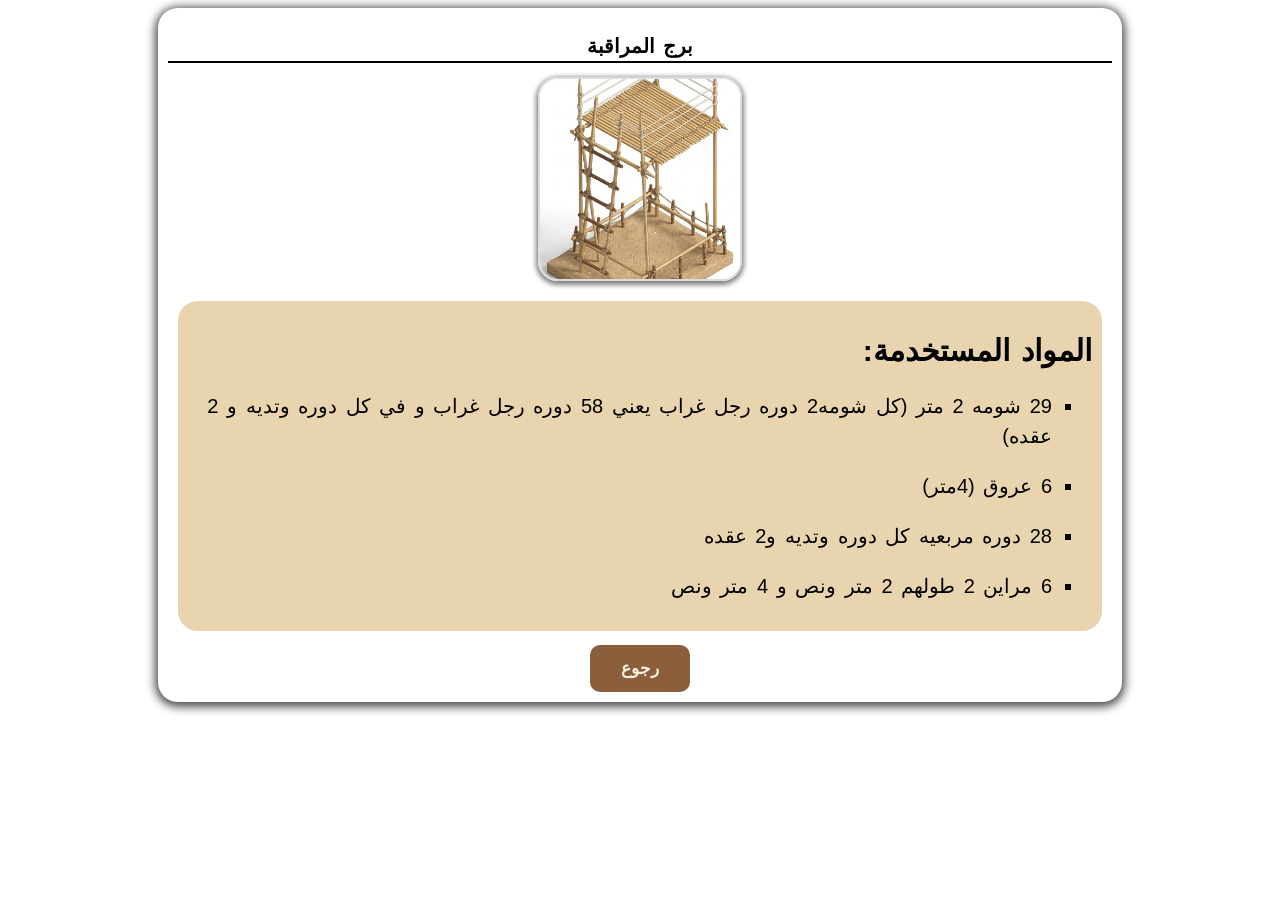
<file: البرج.html>
﻿<!Doctype html>
<html>
<head>
<title>برج المراقبة</title>
<link rel="stylesheet" href="style2.css">
<meta charset="UTF-8">
<meta name="viewport" content="width=device-width, initial-scale=1.0">
</head>
<body>
<div class="body">
<h1 class="name">برج المراقبة</h1>
<img class="p" src="2.jpg" >

<div class="achev">
<h2>المواد المستخدمة:</h2>
<ul>
<li>29 شومه 2 متر (كل شومه2 دوره رجل غراب يعني 58 دوره رجل غراب و في كل دوره وتديه و 2 عقده)</li>
<li>6 عروق (4متر)</li>
<li>28 دوره مربعيه كل دوره وتديه و2 عقده</li>
<li>6 مراين 2 طولهم 2 متر ونص و 4 متر ونص</li>
</ul>
</div>
<a href="home.html" ><button class="btn">رجوع</button></a>

</div>
</body>
</html>
</file>
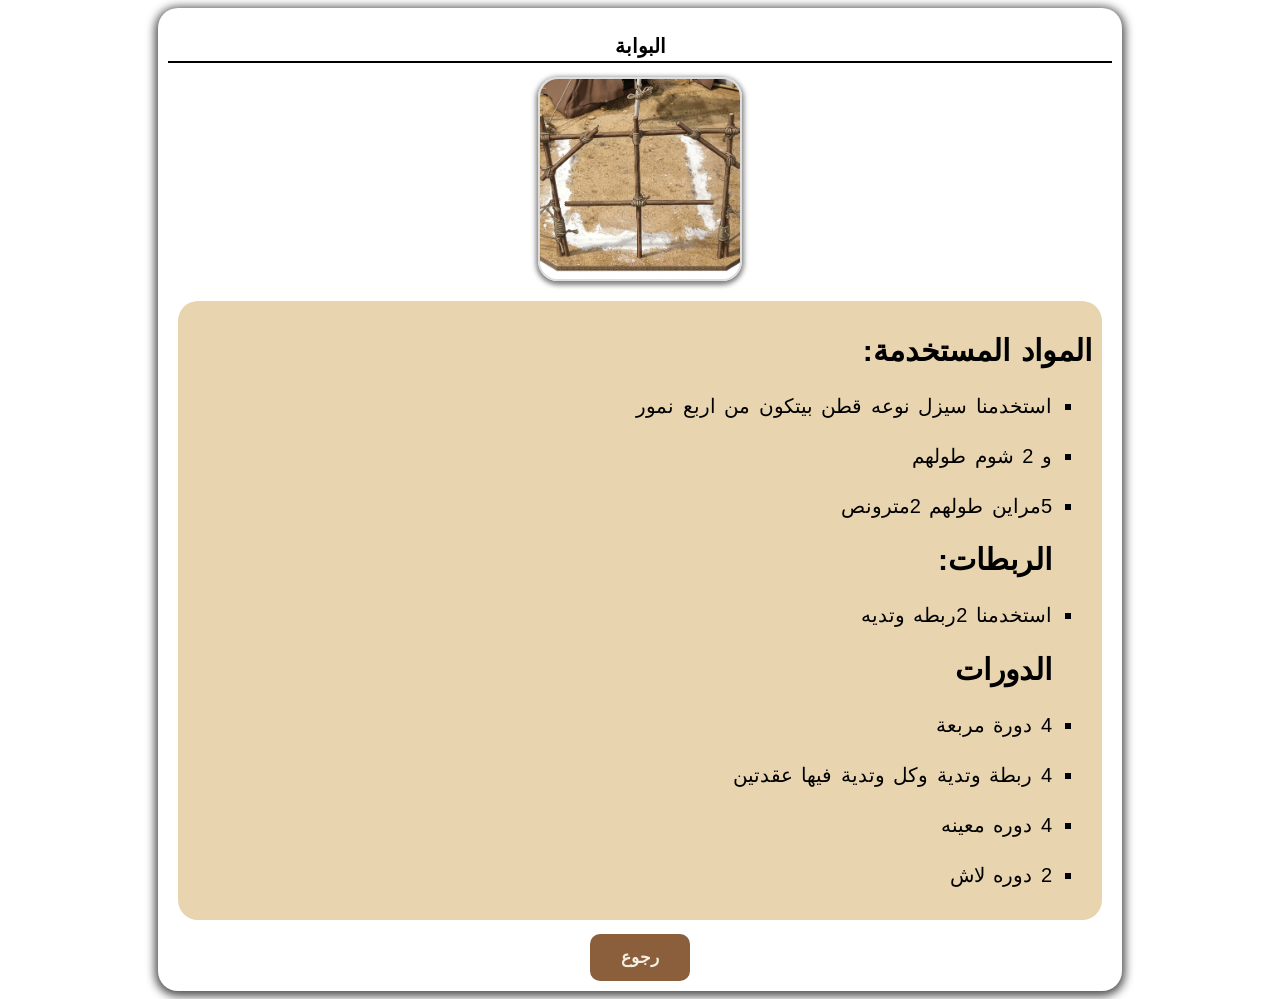
<file: البوابة.html>
﻿<!Doctype html>
<html>
<head>
<title>البوابة</title>
<link rel="stylesheet" href="style2.css">
<meta charset="UTF-8">
<meta name="viewport" content="width=device-width, initial-scale=1.0">
</head>
<body>
<div class="body">
<h1 class="name">البوابة</h1>
<img class="p" src="10.jpg" >

<div class="achev">
<h2>المواد المستخدمة:</h2>
<ul>
<li> استخدمنا سيزل نوعه قطن بيتكون من اربع نمور
</li>
<li>و 2 شوم طولهم </li>
<li>5مراين طولهم 2مترونص
</li>
<h2>الربطات:</h2>
<li>استخدمنا 2ربطه وتديه </li>
<h2>الدورات</h2>
<li>4 دورة مربعة</li>
<li> 4 ربطة وتدية وكل وتدية فيها عقدتين</li>
<li>4 دوره معينه 
</li>
<li>2 دوره لاش</li>

</ul>
</div>
<a href="home.html" ><button class="btn">رجوع</button></a>

</div>
</body>
</html>
</file>
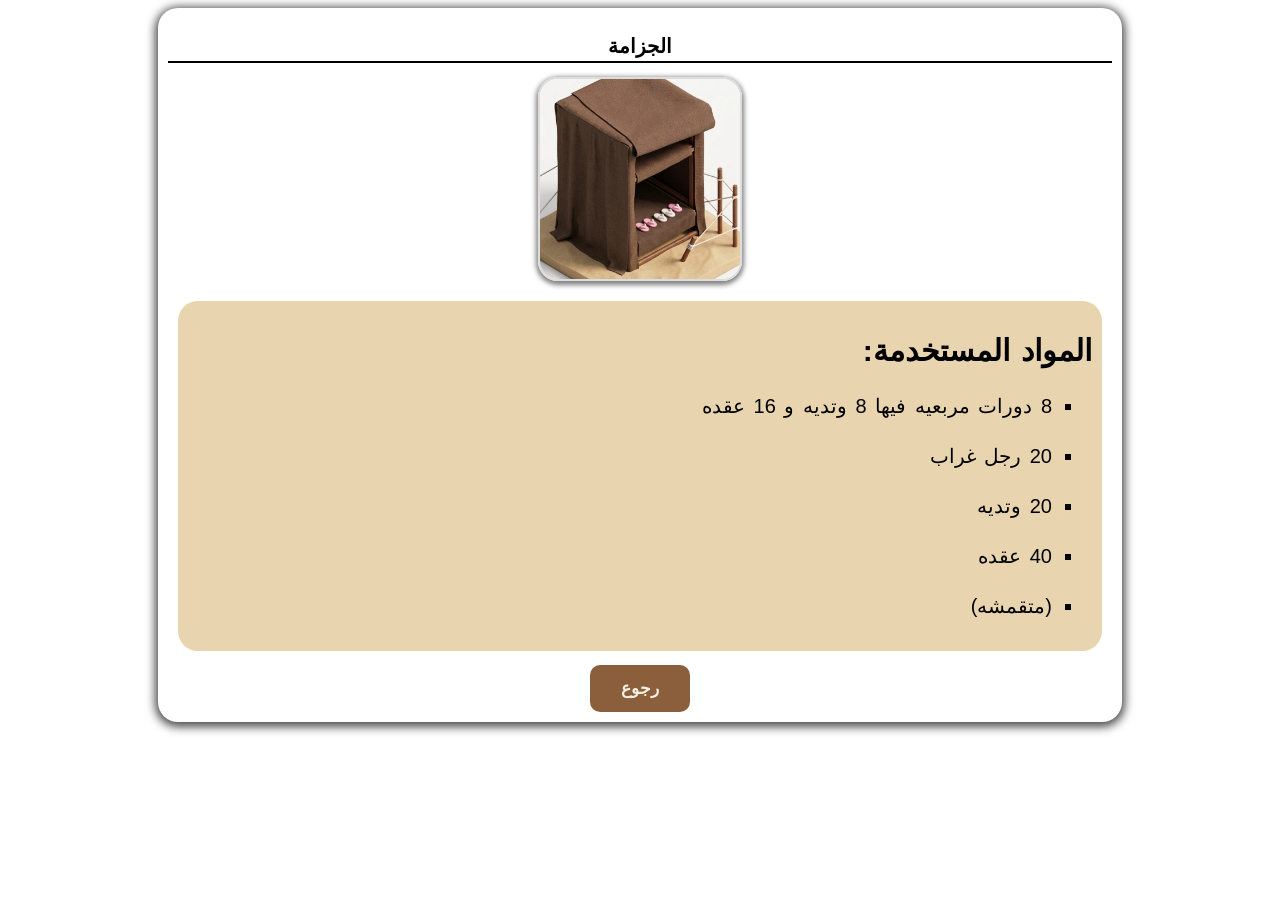
<file: الجزامة.html>
﻿<!Doctype html>
<html>
<head>
<title>الجزامة</title>
<link rel="stylesheet" href="style2.css">
<meta charset="UTF-8">
<meta name="viewport" content="width=device-width, initial-scale=1.0">
</head>
<body>
<div class="body">
<h1 class="name">الجزامة</h1>
<img class="p" src="11.jpg" >

<div class="achev">
<h2>المواد المستخدمة:</h2>
<ul>
<li>8 دورات مربعيه فيها 8 وتديه و 16 عقده
</li>
<li>20 رجل غراب </li>
<li>20 وتديه</li>
<li>40 عقده</li>
<li>(متقمشه)</li>

</ul>
</div>
<a href="home.html" ><button class="btn">رجوع</button></a>

</div>
</body>
</html>
</file>
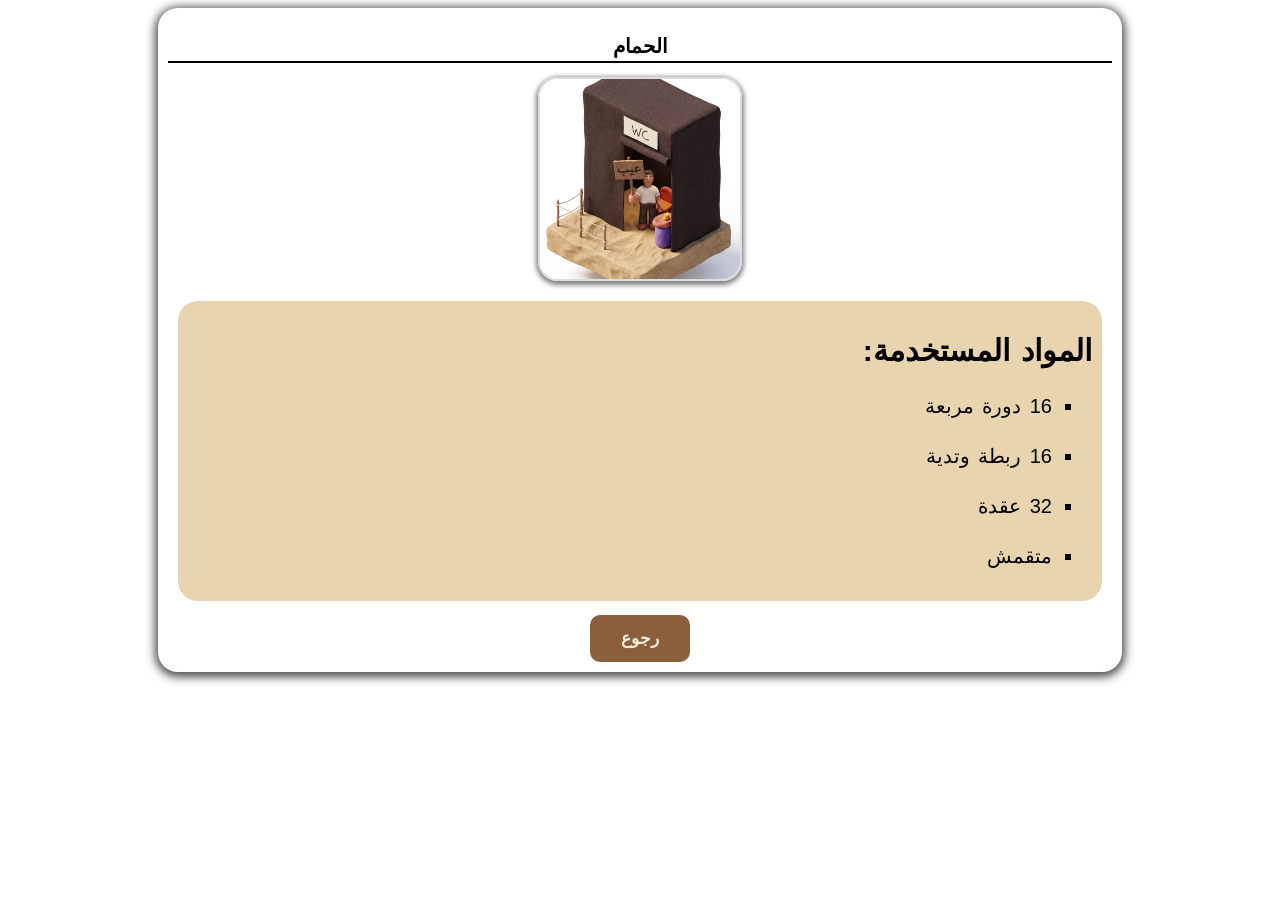
<file: الحمام.html>
﻿<!Doctype html>
<html>
<head>
<title>الحمام</title>
<link rel="stylesheet" href="style2.css">
<meta charset="UTF-8">
<meta name="viewport" content="width=device-width, initial-scale=1.0">
</head>
<body>
<div class="body">
<h1 class="name">الحمام</h1>
<img class="p" src="7.jpg" >

<div class="achev">
<h2>المواد المستخدمة:</h2>
<ul>
<li>16 دورة مربعة</li>
<li>16 ربطة وتدية</li>
<li>32 عقدة</li>
<li>متقمش</li>

</ul>
</div>
<a href="home.html" ><button class="btn">رجوع</button></a>

</div>
</body>
</html>
</file>
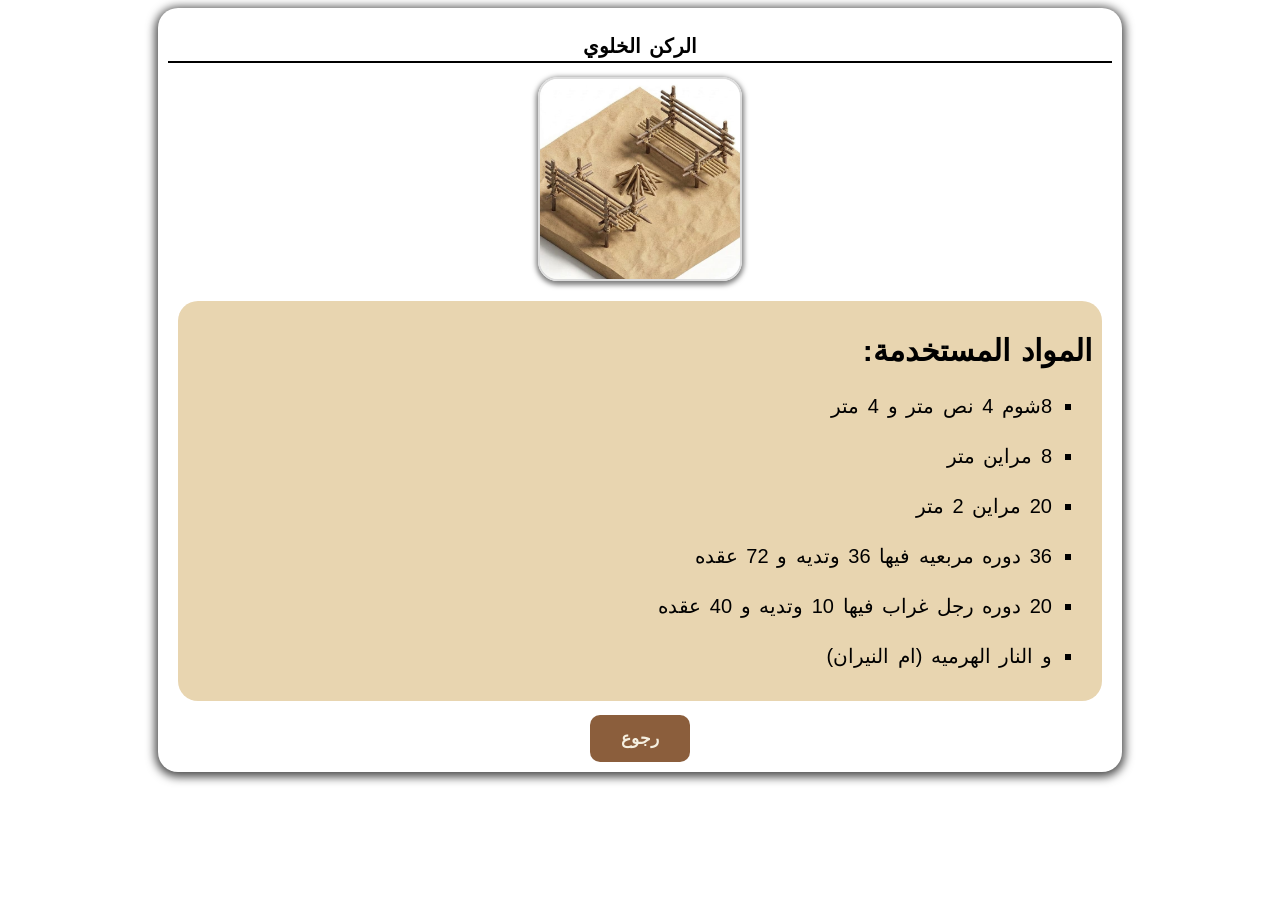
<file: الركن الخلوي.html>
﻿<!Doctype html>
<html>
<head>
<title>الركن الخلوي</title>
<link rel="stylesheet" href="style2.css">
<meta charset="UTF-8">
<meta name="viewport" content="width=device-width, initial-scale=1.0">
</head>
<body>
<div class="body">
<h1 class="name">الركن الخلوي</h1>
<img class="p" src="6.jpg" >

<div class="achev">
<h2>المواد المستخدمة:</h2>
<ul>
<li>8شوم 4 نص متر و 4 متر</li>
<li>8 مراين متر</li>
<li>20 مراين 2 متر</li>
<li>36 دوره مربعيه فيها 36 وتديه و 72 عقده</li>
<li>20 دوره رجل غراب فيها 10 وتديه و 40 عقده</li>
<li>و النار الهرميه (ام النيران)</li>
</ul>
</div>
<a href="home.html" ><button class="btn">رجوع</button></a>

</div>
</body>
</html>
</file>
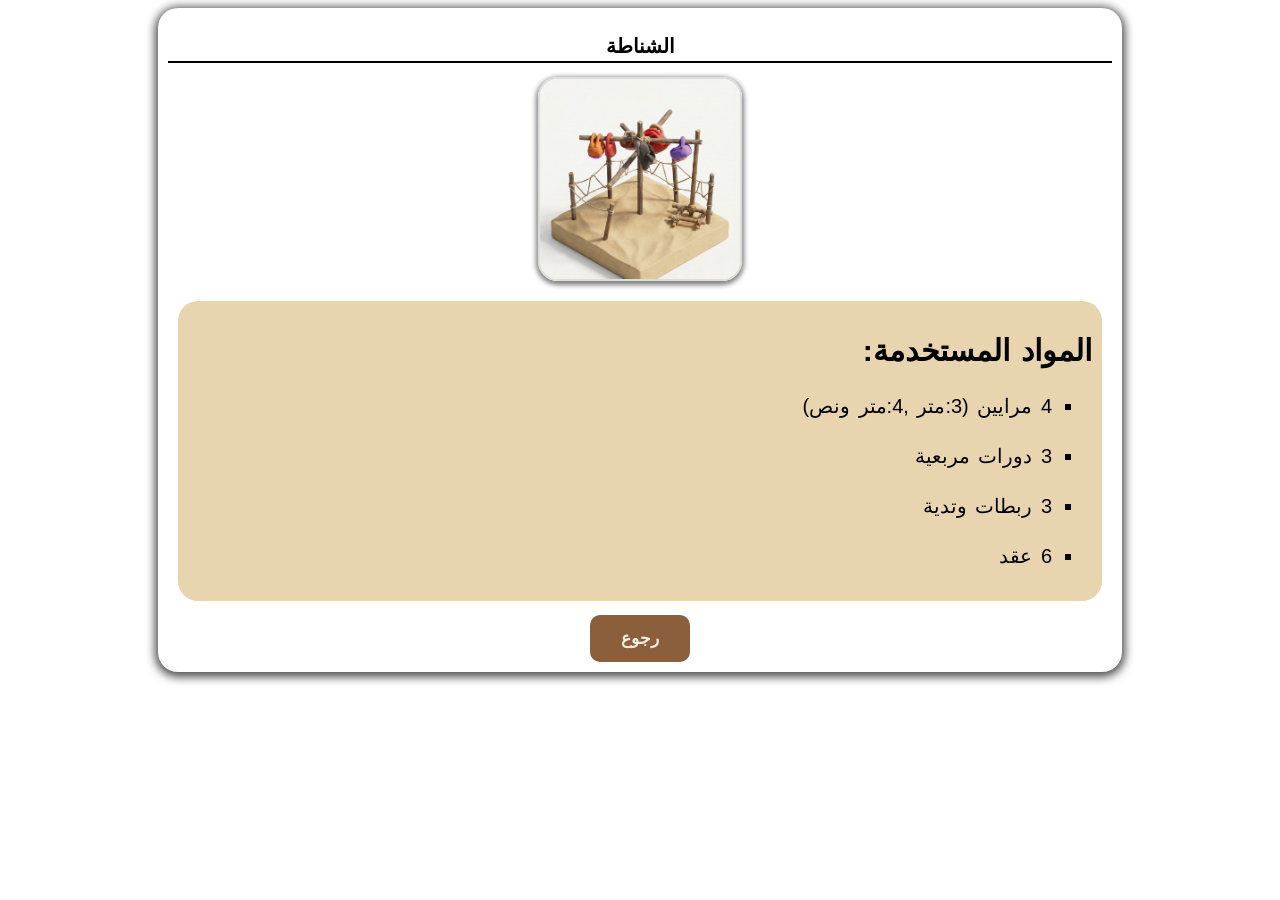
<file: الشناطة.html>
﻿<!Doctype html>
<html>
<head>
<title>الشناطة</title>
<link rel="stylesheet" href="style2.css">
<meta charset="UTF-8">
<meta name="viewport" content="width=device-width, initial-scale=1.0">
</head>
<body>
<div class="body">
<h1 class="name">الشناطة</h1>
<img class="p" src="3.jpg" >

<div class="achev">
<h2>المواد المستخدمة:</h2>
<ul>
<li>4 مرايين (3:متر  ,4:متر ونص)</li>
<li>3 دورات مربعية</li>
<li> 3 ربطات وتدية</li>
<li> 6 عقد</li>
</ul>
</div>
<a href="home.html" ><button class="btn">رجوع</button></a>

</div>
</body>
</html>
</file>
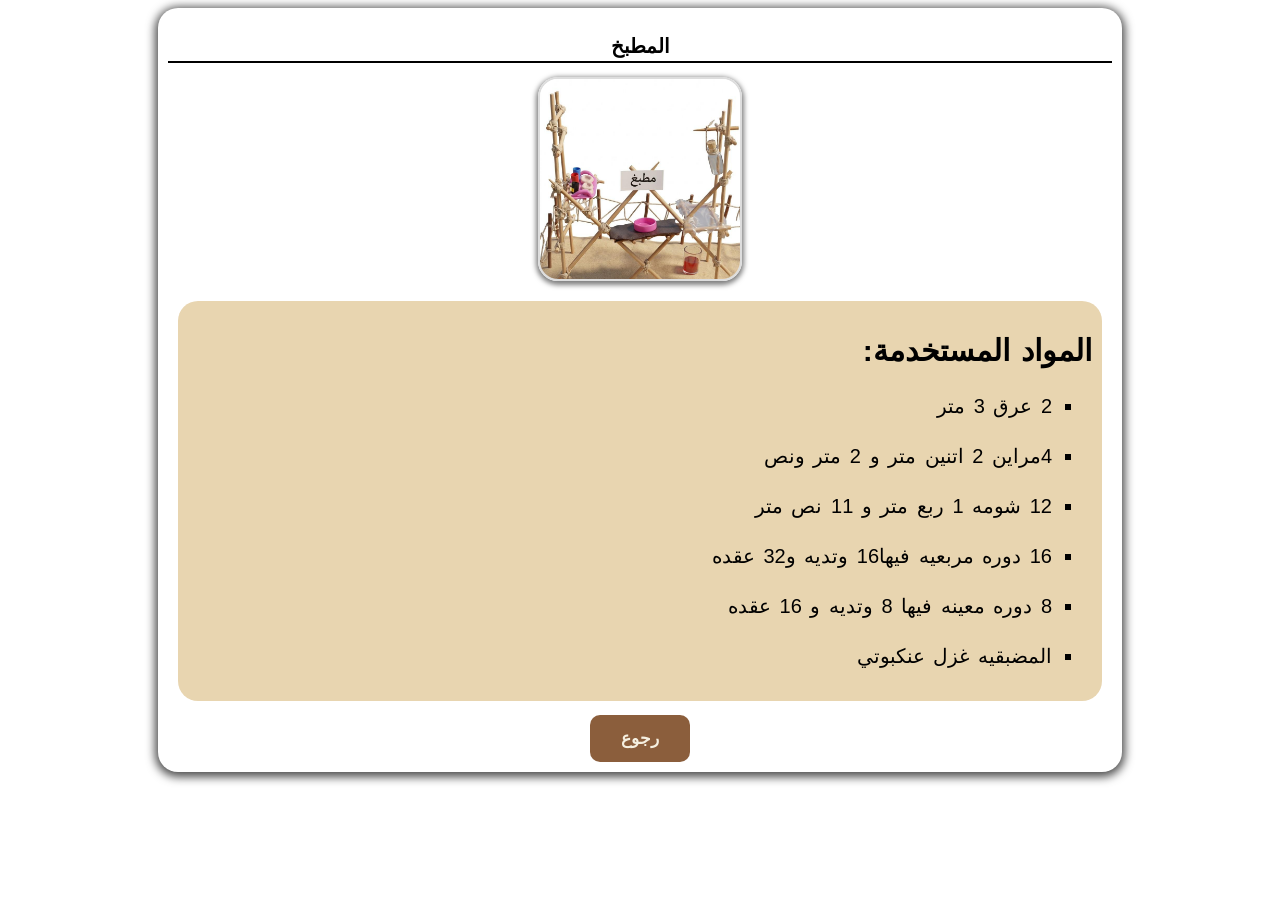
<file: المطبخ.html>
﻿<!Doctype html>
<html>
<head>
<title>المطبخ</title>
<link rel="stylesheet" href="style2.css">
<meta charset="UTF-8">
<meta name="viewport" content="width=device-width, initial-scale=1.0">
</head>
<body>
<div class="body">
<h1 class="name">المطبخ</h1>
<img class="p" src="5.jpg" >

<div class="achev">
<h2>المواد المستخدمة:</h2>
<ul>
<li>2 عرق 3 متر </li>
<li>4مراين 2 اتنين متر و 2 متر ونص</li>
<li>12 شومه 1 ربع متر و 11 نص متر</li>
<li>16 دوره مربعيه فيها16 وتديه و32 عقده </li>
<li>8 دوره معينه فيها 8 وتديه و 16 عقده</li>
<li>المضبقيه غزل عنكبوتي</li>
</ul>
</div>
<a href="home.html" ><button class="btn">رجوع</button></a>

</div>
</body>
</html>
</file>
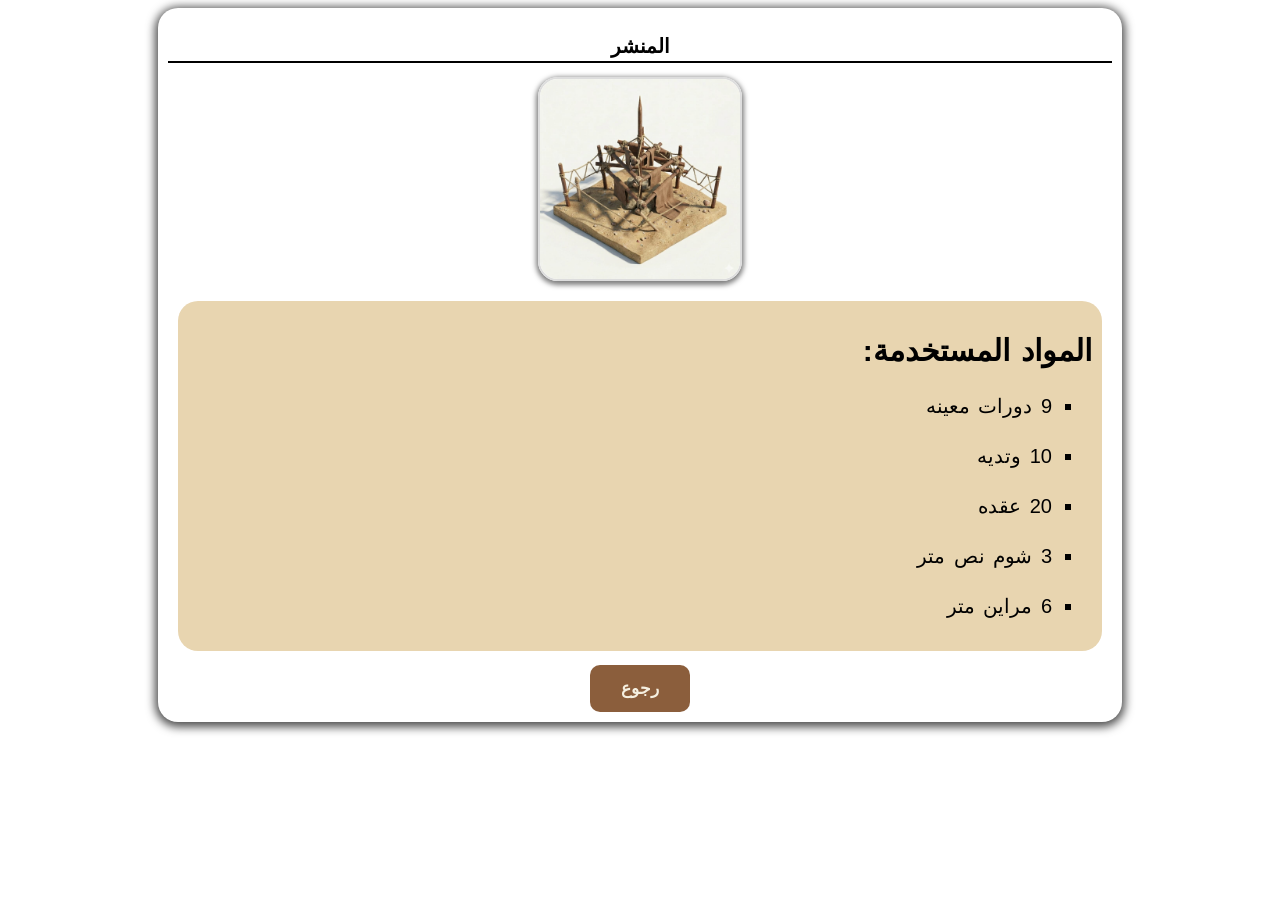
<file: المنشر.html>
﻿<!Doctype html>
<html>
<head>
<title>المنشر</title>
<link rel="stylesheet" href="style2.css">
<meta charset="UTF-8">
<meta name="viewport" content="width=device-width, initial-scale=1.0">
</head>
<body>
<div class="body">
<h1 class="name">المنشر</h1>
<img class="p" src="8.jpg" >

<div class="achev">
<h2>المواد المستخدمة:</h2>
<ul>
<li>9 دورات معينه </li>
<li>10 وتديه</li>
<li>20 عقده</li>
<li>3 شوم نص متر </li>
<li>6 مراين متر</li>

</ul>
</div>
<a href="home.html" ><button class="btn">رجوع</button></a>

</div>
</body>
</html>
</file>
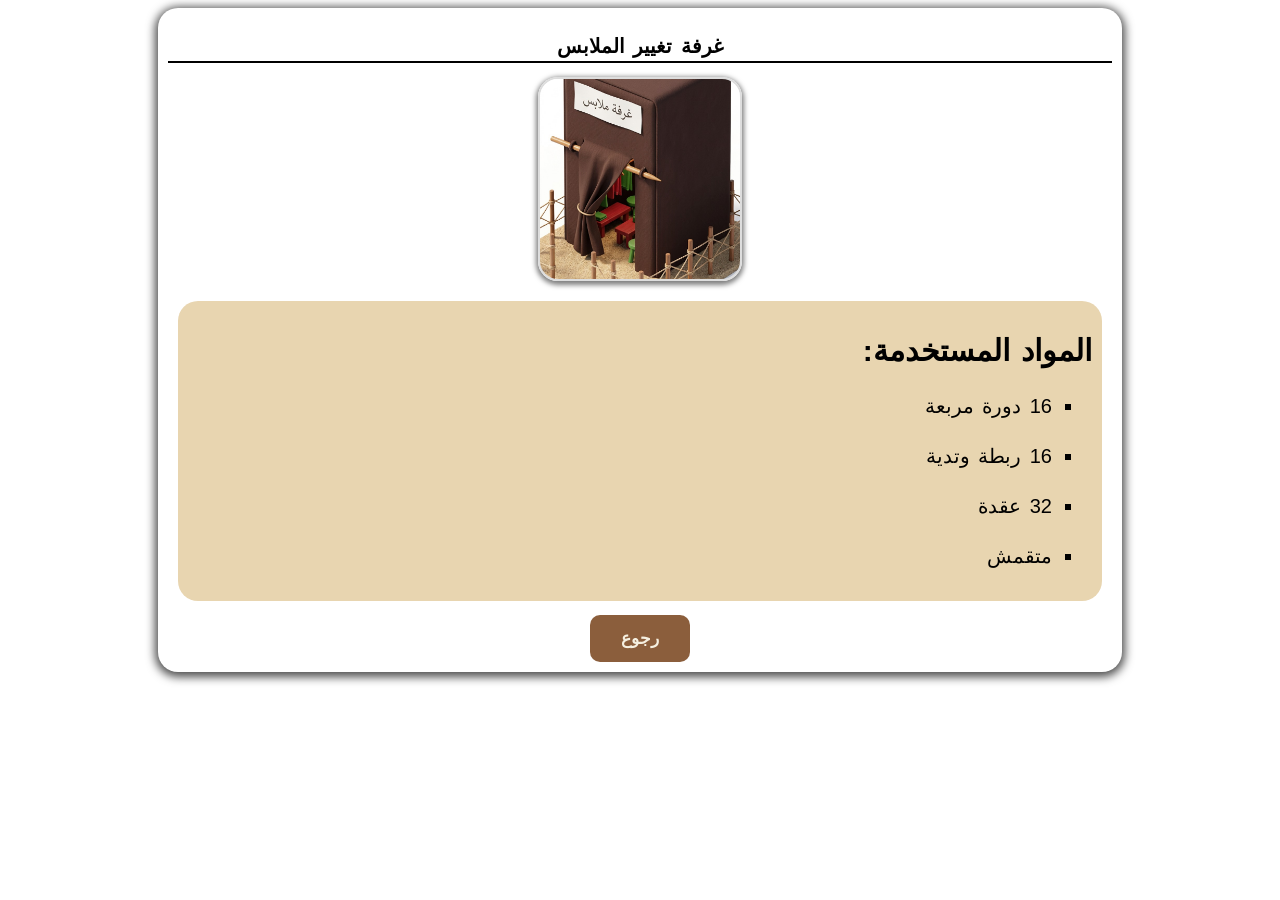
<file: غرفة تغيير الملابس.html>
﻿<!Doctype html>
<html>
<head>
<title>غرفة تغيير الملابس</title>
<link rel="stylesheet" href="style2.css">
<meta charset="UTF-8">
<meta name="viewport" content="width=device-width, initial-scale=1.0">
</head>
<body>
<div class="body">
<h1 class="name">غرفة تغيير الملابس</h1>
<img class="p" src="9.jpg" >

<div class="achev">
<h2>المواد المستخدمة:</h2>
<ul>
<li>16 دورة مربعة</li>
<li>16 ربطة وتدية</li>
<li>32 عقدة</li>
<li>متقمش</li>

</ul>
</div>
<a href="home.html" ><button class="btn">رجوع</button></a>

</div>
</body>
</html>
</file>
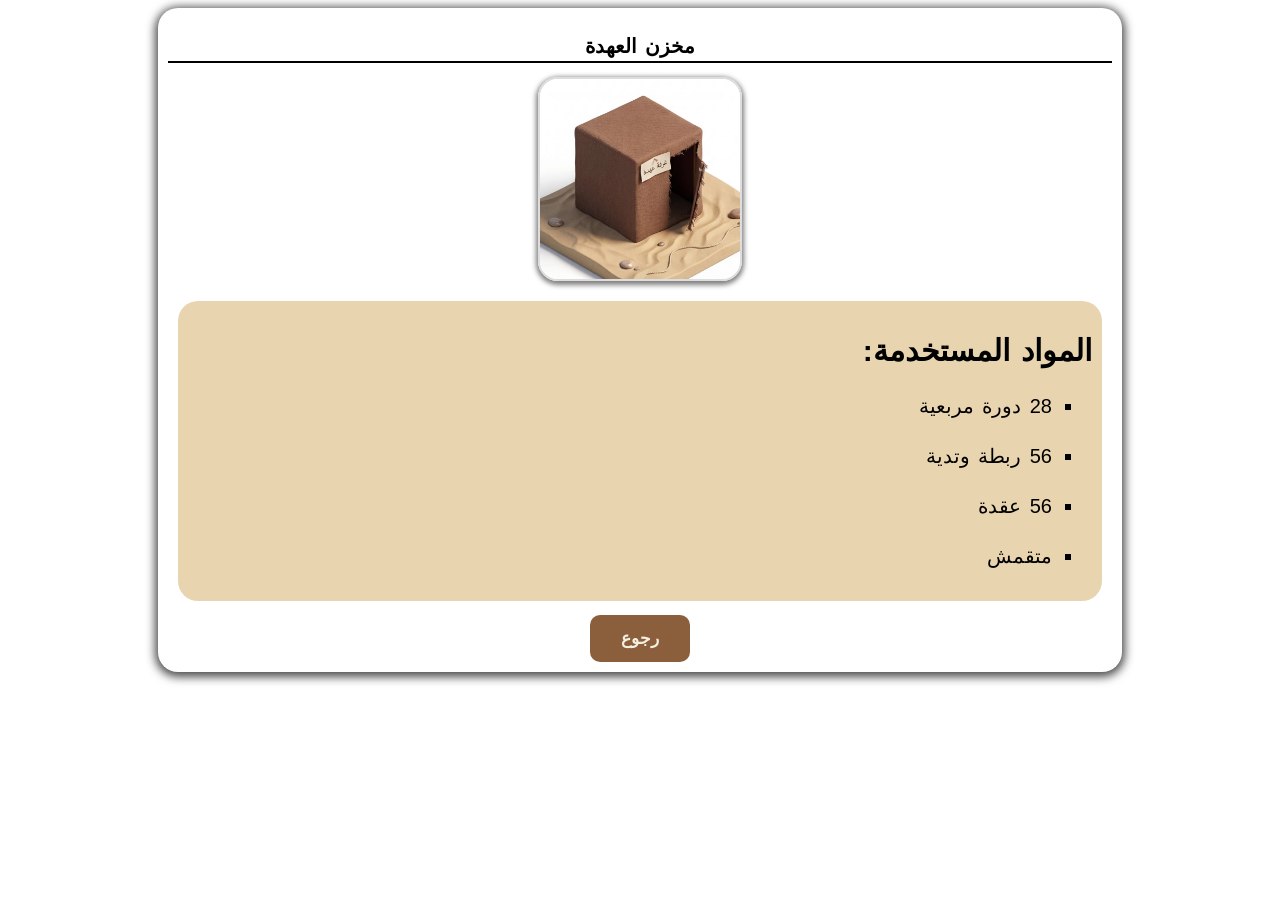
<file: مخزن العهدة.html>
﻿<!Doctype html>
<html>
<head>
<title>مخزن العهدة</title>
<link rel="stylesheet" href="style2.css">
<meta charset="UTF-8">
<meta name="viewport" content="width=device-width, initial-scale=1.0">
</head>
<body>
<div class="body">
<h1 class="name">مخزن العهدة</h1>
<img class="p" src="4.jpg" >

<div class="achev">
<h2>المواد المستخدمة:</h2>
<ul>
<li>28 دورة مربعية</li>
<li>56 ربطة وتدية</li>
<li>56 عقدة</li>
<li>متقمش</li>
</ul>
</div>
<a href="home.html" ><button class="btn">رجوع</button></a>

</div>
</body>
</html>
</file>
<file: style2.css>
body{
	background-color:white;
	direction:rtl;
	word-spacing:3px;
	font-family:arial;
	
}
.body{
    margin:auto 150px;
	background:white;
	box-shadow:0px 2px 10px 3px rgba(0,0,0,0.7);
	padding:10px;
	border-radius:20px;
}
.name{
	text-align:center;
	font-size:20px;
	border-bottom:solid 2px black;
	line-height:30px;
}
.p{

	width:200px;
	height:200px;
	object-fit:cover;
	border:solid 2px #ddd;
	border-radius:20px;
	display:block;
	margin:0 auto;
	box-shadow:0px 2px 5px 2px rgba(0,0,0,0.5);
	transition: transform 0.3s;
}
.p:hover{
	transform: scale(1.07);
}


.achev{
	background: #E8D5B0;
	border-radius:20px;
	line-height:30px;
	margin:10px;
	margin-top:20px;
	padding:10px;
	
	font-size:20px;
	list-style:square;
	}
.s{
	text-align:center;
}
li{
	list-style:square;
	margin: 20px auto;
}
.btn{
	padding: 13px;
    background: #8B5E3C;
    color: #F5EFE0;
    border: none;
    border-radius: 10px;
    font-family: 'Amiri', serif;
    font-size: 17px;
    font-weight: 700;
    cursor: pointer;
    transition: background 0.2s, transform 0.1s;
    margin-top: 4px;
	
	width: 100px;
   }
   a{
	   display:flex;
	   text-decoration:none;
	   justify-content:center;
   }
    button:hover { background: #6B4629; }
  button:active { transform: scale(0.98); }
@media (max-width: 768px) {

.body {
  width: 87%;
  max-width: 800px;
  margin: 0 auto;
  padding: 20px;
}
.about , .achev{
	width:90%;
	margin:auto auto;
	margin-top:20px;
}

}
</file>
